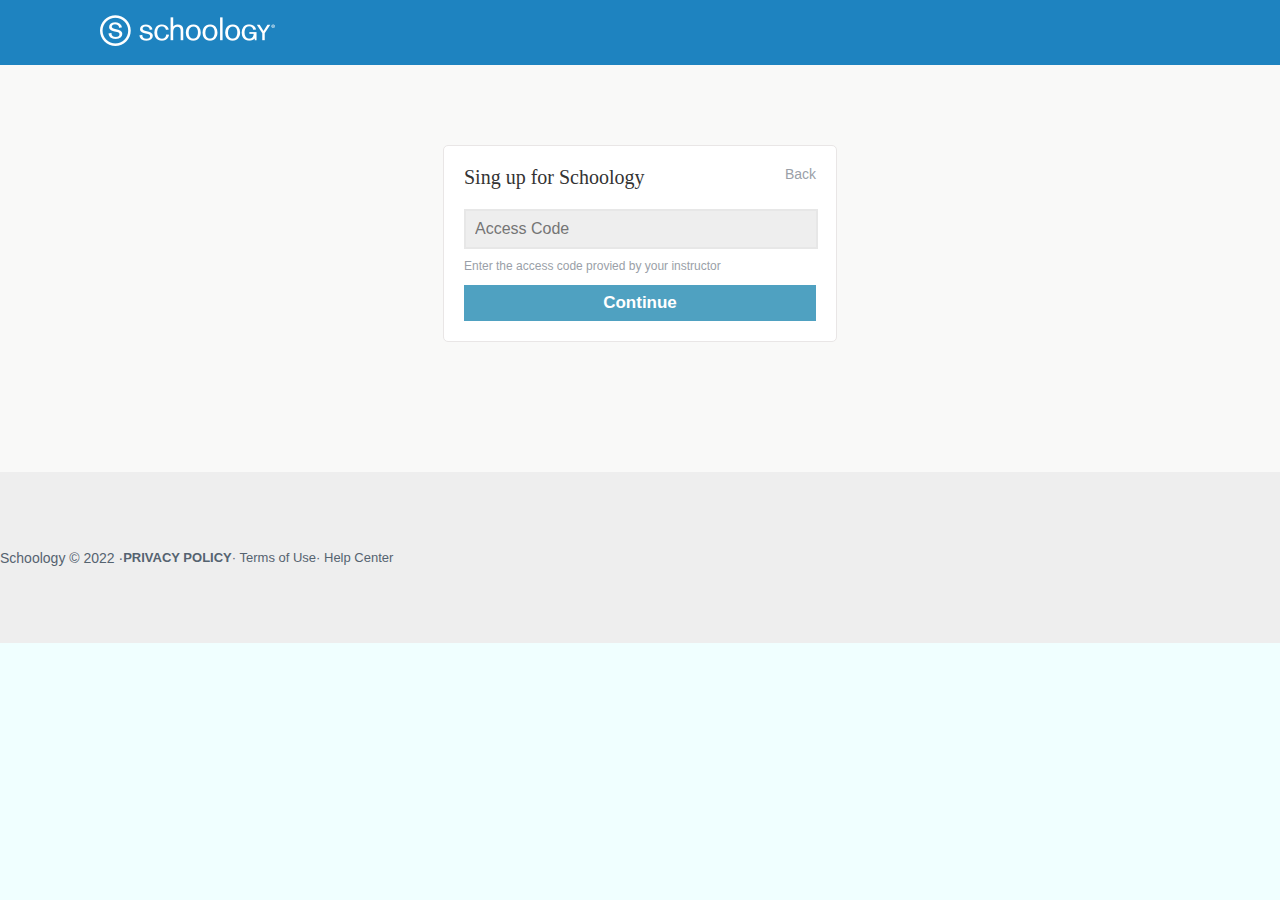
<file: index.html>
<!DOCTYPE html>
<html lang="en">
<head>
    <meta charset="UTF-8">
    <meta http-equiv="X-UA-Compatible" content="IE=edge">
    <meta name="viewport" content="width=device-width, initial-scale=1.0">
    <!-- Agregar CSS al HTML -->
    <link rel="stylesheet" href="css/styles.css">
    <title>Document</title>
</head>
<body>
    <header class="navbar">
    <nav>
        <div>
            <a href="http://www.schoology.com/" target="blank">
            <img class="logo" src="css/img/logo.png" alt="Schoology Logo">
        </a>
        </div>
    </nav>
    </header>
    <main class="main-page">
     <section>
         <div class="title-form">

                <span>Sing up for Schoology</span>
                <a href="https://app.schoology.com/register.php">Back</a>
         </div>
         <div class="paiting-txt">
            <input type="text" placeholder="Access Code" name="Access Code">
         </div>
         <div class="txt">
            <span>Enter the access code provied by your instructor</span>
         </div>
         <div class="but">
            <button type="submit" value="submit">Continue</button>
         </div>
     </section>
    </main>
    <footer class="footer-page">
            <span>Schoology © 2022 · </span>
            <a href="https://www.powerschool.com/privacy">
                <b>PRIVACY POLICY</b>
            </a>
            <a href="schoology.com/terms-of-use">· Terms of Use</a>
            <a href="">· Help Center</a>
    </footer>
</body>
</html>
</file>
<file: css/styles.css>
body{
    background-color: azure;
    display: flex;
    flex-direction: column;
    padding: 0px;
    margin: 0px;
}

.navbar{
    background-color: #1e83c0;
    display: flex;
    align-items: center;
    padding: 15px 0px 15px 100px;
}

/*.logo{
    width: 300px;
   height: 150px;
}*/

.main-page{
    background-color: #f9f9f8;
    padding: 80px 0px 130px 0px;
    display: flex;
    justify-content: center;
}

section{
    background-color: white;
    border: 1px solid #e9e6e6;
    border-radius: 5px;
    width: 22em;
    padding: 20px;
}

.title-form{
    margin: 0px 0px 20px 0px;
    display: flex;
    justify-content: space-between;
}

.title-form span{
    font-size: 1.25em;
    font-family: Georgia, "Times New Roman", serif;
    color: #333;
}

.title-form a{
    color: #9A9FA8;
    text-decoration: none;
    font-size: 14px;
    font-family:Arial, Helvetica, sans-serif;
}

.paiting-txt{
    padding: 0px 20px 0px 0px;
}

.paiting-txt input{
    background-color: #eeeeee;
    padding: 9px;
    border-style:solid; 
    border-color: #E7E7E7;
    font-size: 1em;
    /*font-weight: ;*/
    font-family: Arial, Helvetica, sans-serif;
    color: #666;
    width: 100%;
}

.txt{
    display: block;
    font-size: 12px;
    color: #9a9fa8;
    margin: 10px 0px 12px 0px;
    font-family: "Karla", "Helvetica Neue", Arial, Helvetica, sans-serif;
}

.but button{
    font-family: 'Open Sans', sans-serif;
    font-size: 17px;
    cursor: pointer;
    font-size: 17px;
    display: inline-block;
    box-sizing: border-box;
    height: 36px;
    width: 100%;
    background-color: #4FA1C1;
    border: none;
    color: white;
    font-weight: bold;
}

.footer-page{
    display: flex;
    align-items: center;
    width: 100%;
    height: 171px;
    background: #eee;
    
}
.footer-page span{
font-family: "Karla", "Helvetica Neue", Arial, Helvetica, sans-serif;
color: #556370;
font-size: 14px;
}

.footer-page a{
    font-family: "Karla", "Helvetica Neue", Arial, Helvetica, sans-serif;
    color: #556370;
    font-family: 'Open Sans', sans-serif;
    font-size: 13px;
    text-decoration: none;
}
</file>
